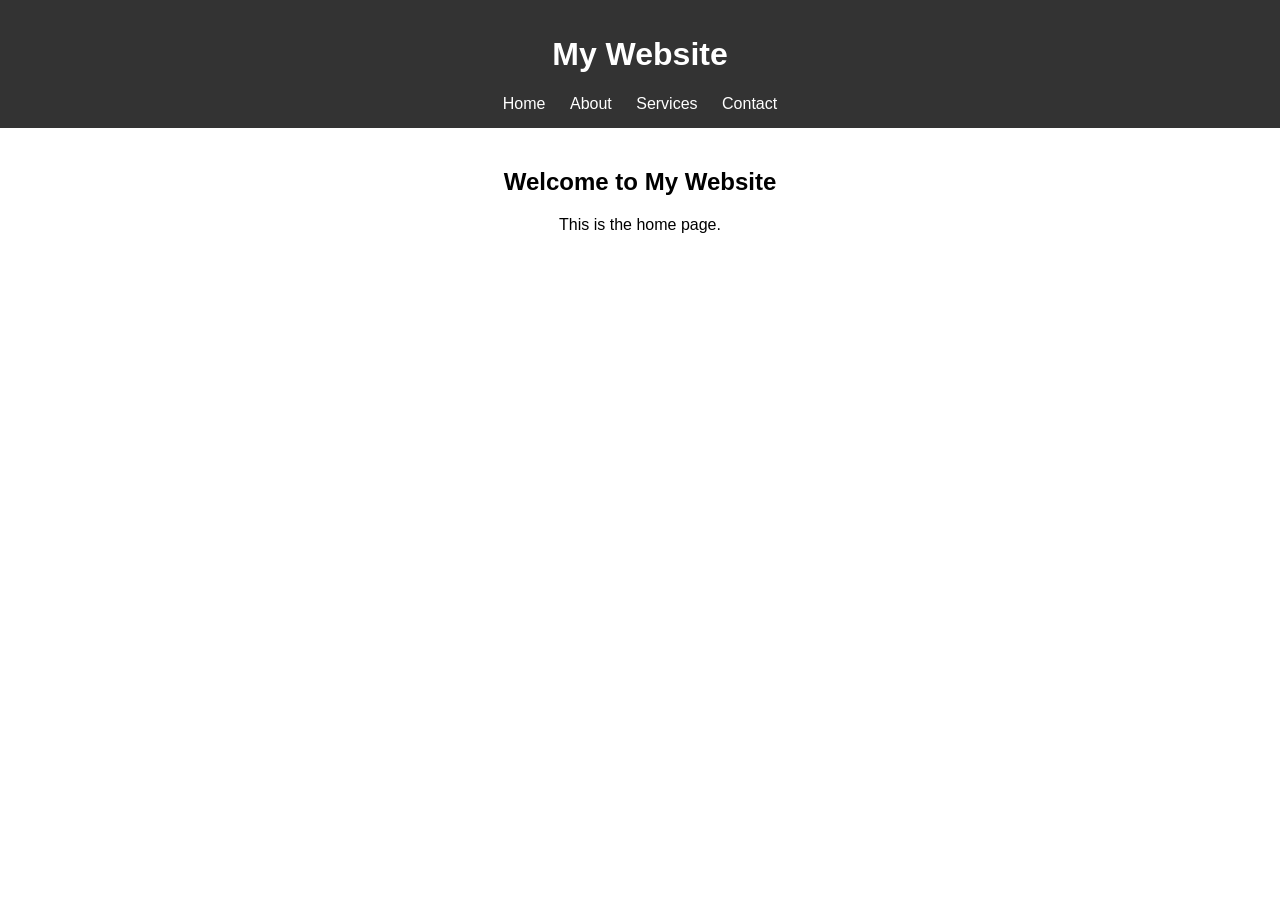
<file: index.html>
<!DOCTYPE html>
<html>
<head>
<title>Home</title>
<link rel="stylesheet" href="style.css">
</head>

<body>

<header>
<h1>My Website</h1>

<nav>
<a href="index.html">Home</a>
<a href="about.html">About</a>
<a href="services.html">Services</a>
<a href="contact.html">Contact</a>
</nav>

</header>

<section>
<h2>Welcome to My Website</h2>
<p>This is the home page.</p>
</section>

</body>
</html>
</file>
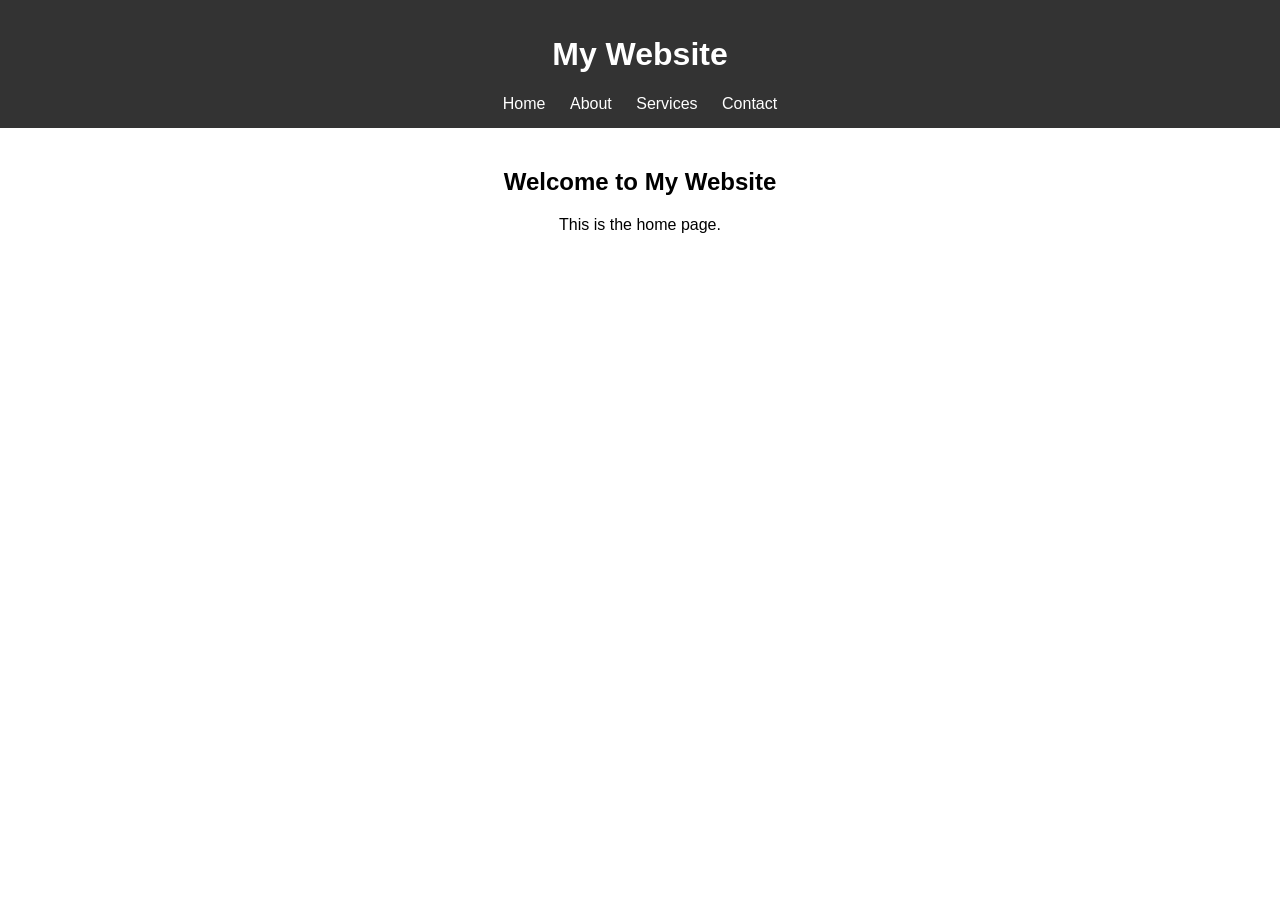
<file: Assignment_1/index.html>
<!DOCTYPE html>
<html>
<head>
<title>Home</title>
<link rel="stylesheet" href="style.css">
</head>
<body>
<header>
<h1>My Website</h1>
<nav>
<a href="index.html">Home</a>
<a href="about.html">About</a>
<a href="services.html">Services</a>
<a href="contact.html">Contact</a>
</nav>
</header>
<section>
<h2>Welcome to My Website</h2>
<p>This is the home page.</p>
</section>
</body>
</html>
</file>
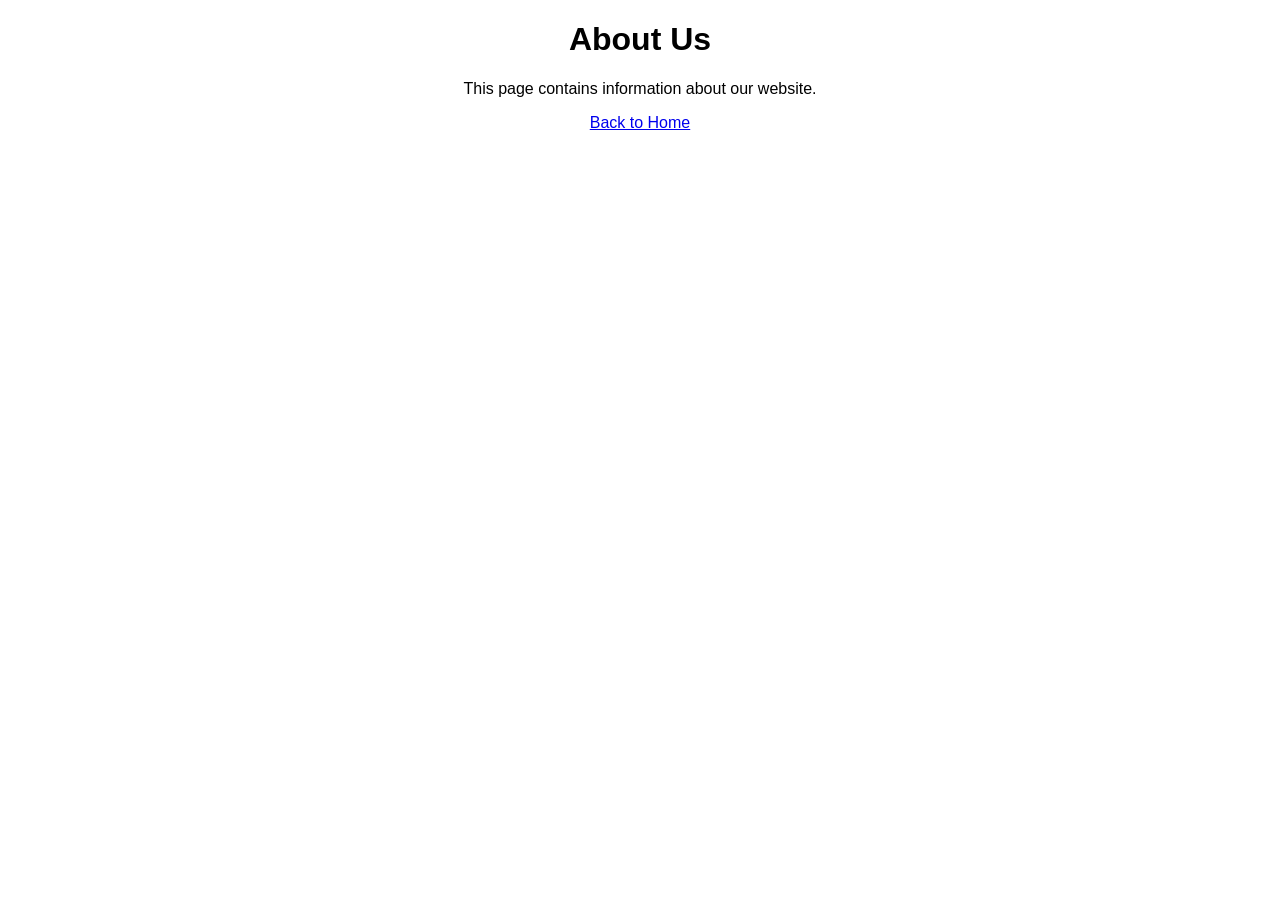
<file: about.html>
<!DOCTYPE html>
<html>
<head>
<title>About</title>
<link rel="stylesheet" href="style.css">
</head>
<body>
<h1>About Us</h1>
<p>This page contains information about our website.</p>
<a href="index.html">Back to Home</a>
</body>
</html>
</file>
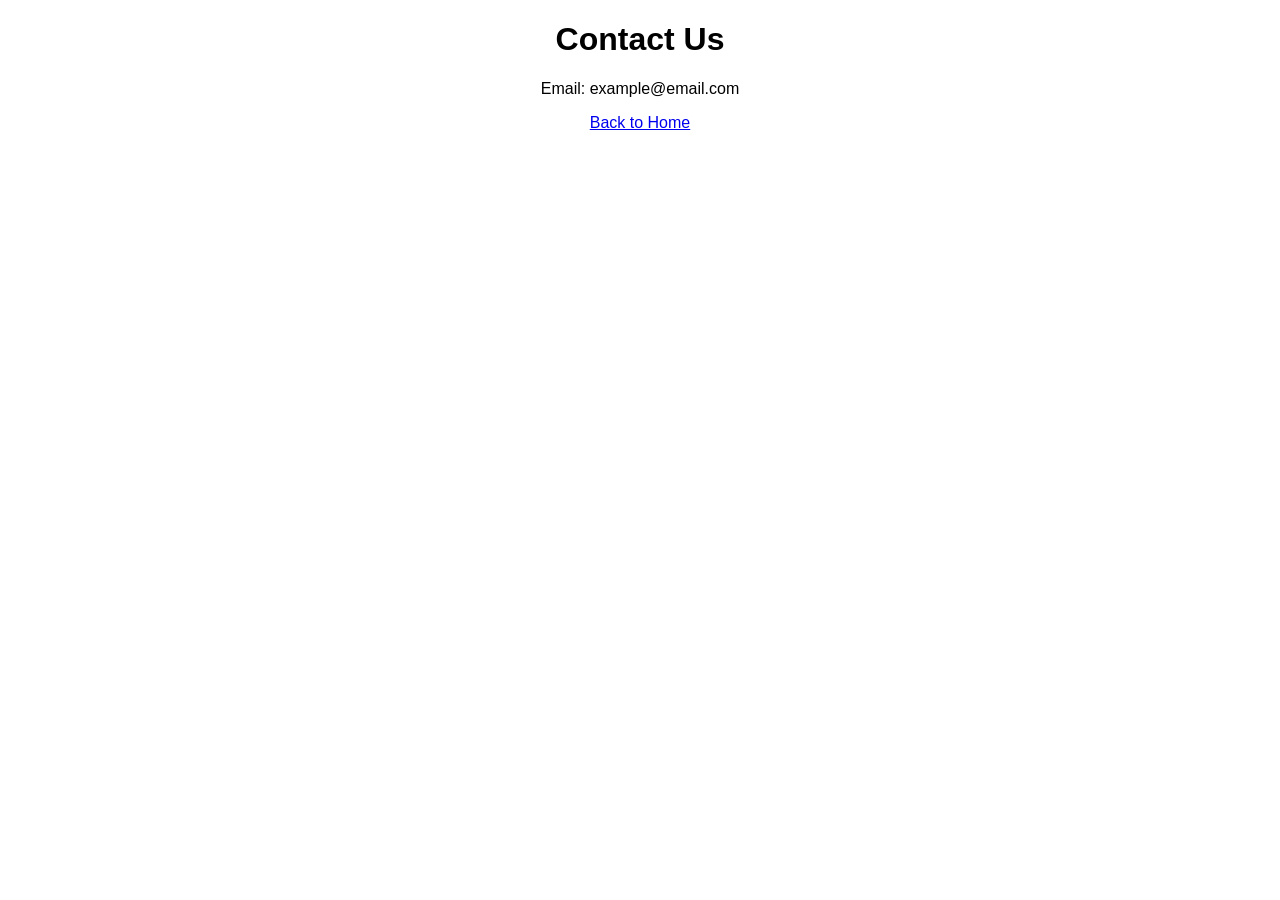
<file: contact.html>
<!DOCTYPE html>
<html>
<head>
<title>Contact</title>
<link rel="stylesheet" href="style.css">
</head>
<body>
<h1>Contact Us</h1>
<p>Email: example@email.com</p>
<a href="index.html">Back to Home</a>
</body>
</html>
</file>
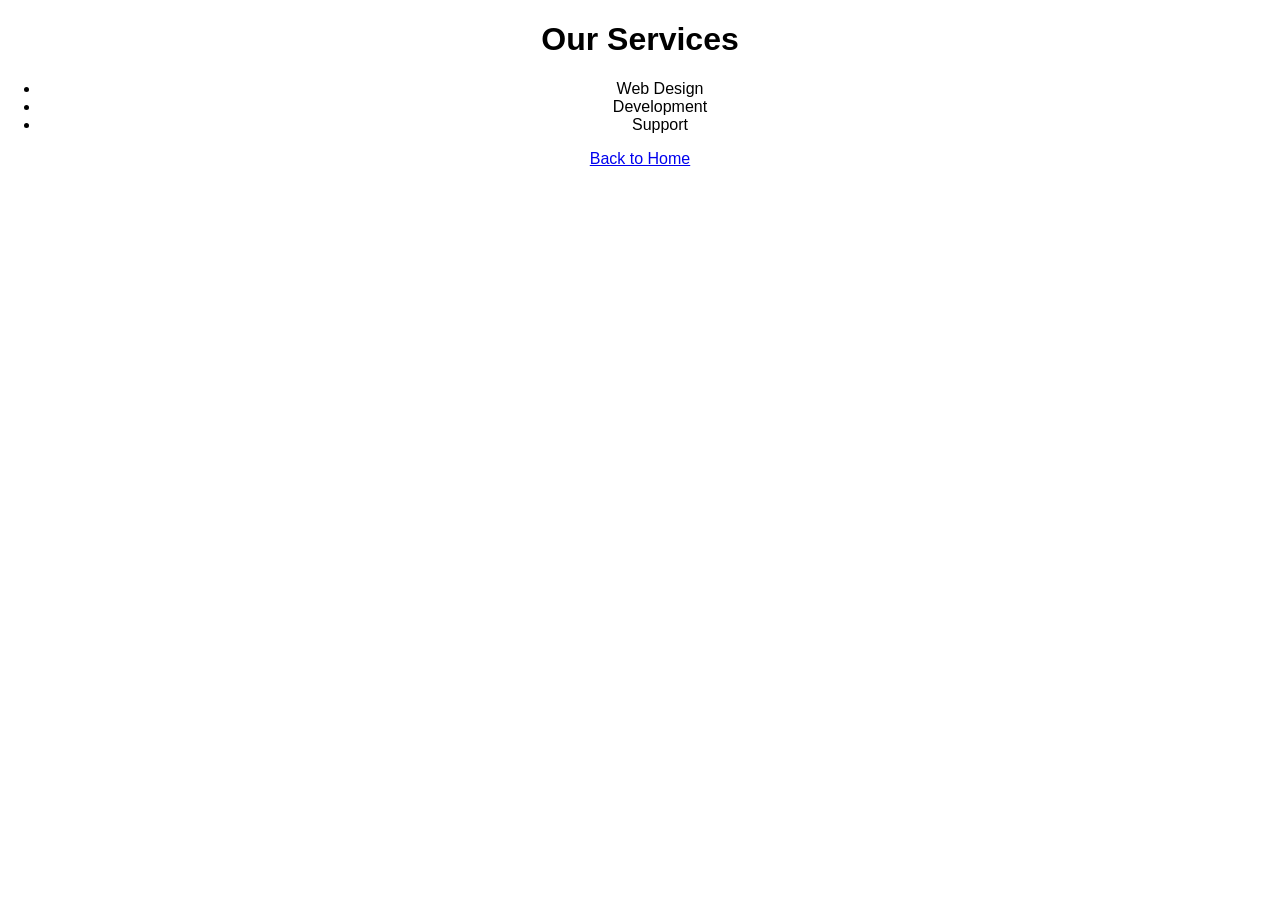
<file: services.html>
<!DOCTYPE html>
<html>
<head>
<title>Services</title>
<link rel="stylesheet" href="style.css">
</head>
<body>
<h1>Our Services</h1>
<ul>
<li>Web Design</li>
<li>Development</li>
<li>Support</li>
</ul>
<a href="index.html">Back to Home</a>
</body>
</html>
</file>
<file: style.css>
body{
font-family: Arial;
margin:0;
padding:0;
text-align:center;
}
header{
background:#333;
color:white;
padding:15px;
}
nav a{
color:white;
margin:10px;
text-decoration:none;
}
section{
padding:20px;
}
</file>
<file: Assignment_1/style.css>
body{
font-family: Arial;
margin:0;
padding:0;
text-align:center;
}
header{
background:#333;
color:white;
padding:15px;
}
nav a{
color:white;
margin:10px;
text-decoration:none;
}
section{
padding:20px;
}
</file>
